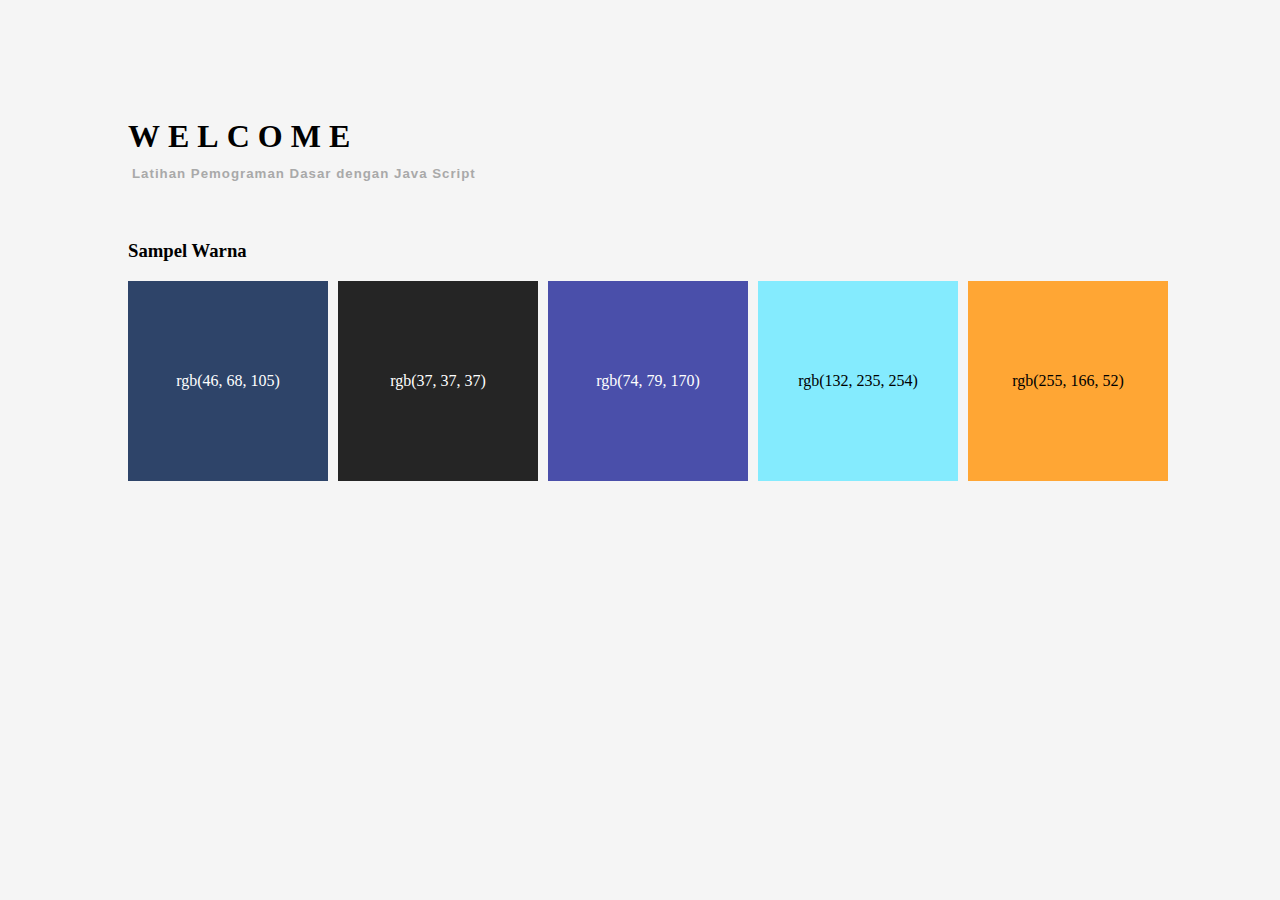
<file: index.html>
<!DOCTYPE html>
<html lang="en">
<head>
    <meta charset="UTF-8">
    <meta http-equiv="X-UA-Compatible" content="IE=edge">
    <meta name="viewport" content="width=device-width, initial-scale=1.0">
    <title>Pop Up Alert</title>
    <style>
        body{
            text-align: left;
            margin:  10% 0 1% 10%;
            background-color: whitesmoke;
            
        }
        h1{
            letter-spacing: 8px;
            display: block;
            line-height: 0.5;
            color: black;
        }
        h5{
            letter-spacing: 1px;
            display: block;
            padding-left: 4px;
            font-family: sans-serif;
            color: darkgrey;
        }
 .container{
            display: flex;
            flex-direction: row;
            flex-wrap: wrap; 


        }
       .flex-item {
        width: 200px;
            height: 200px;
            display: block;
            text-align: center;
            line-height: 200px;
            margin-right: 10px;
            margin-bottom: 10px;
        }
        .a{
            background-color: rgb(46, 68, 105);
            color: white;
        }
        .b{
            background-color:  rgb(37, 37, 37) ;
            color: white;
        }
        .c{
            background-color:   rgb(74, 79, 170) ;
            color: white;
        }
        .d{
            background-color:    rgb(132, 235, 254) ;
            columns: rgb(37, 37, 37) ;
        }
        .e{
            background-color:       rgb(255, 166, 52);
            columns: rgb(37, 37, 37) ;
        }
    </style>
</head>
<body>
    <h1>WELCOME</h1>
    <h5>Latihan Pemograman Dasar dengan Java Script </h5>
    <br>
    <h3>Sampel Warna</h3>
    <div class="container">
        <div class="a flex-item">
            rgb(46, 68, 105)

        </div>
        <div class="b flex-item">
            rgb(37, 37, 37)
        </div>
        <div class="c flex-item">
            rgb(74, 79, 170)
        </div>
        <div class="d flex-item">
            rgb(132, 235, 254)
        </div>
        <div class="e flex-item">
            rgb(255, 166, 52)
        </div>
</div>

    <script src="script.js"></script>
</body>
</html>
</file>
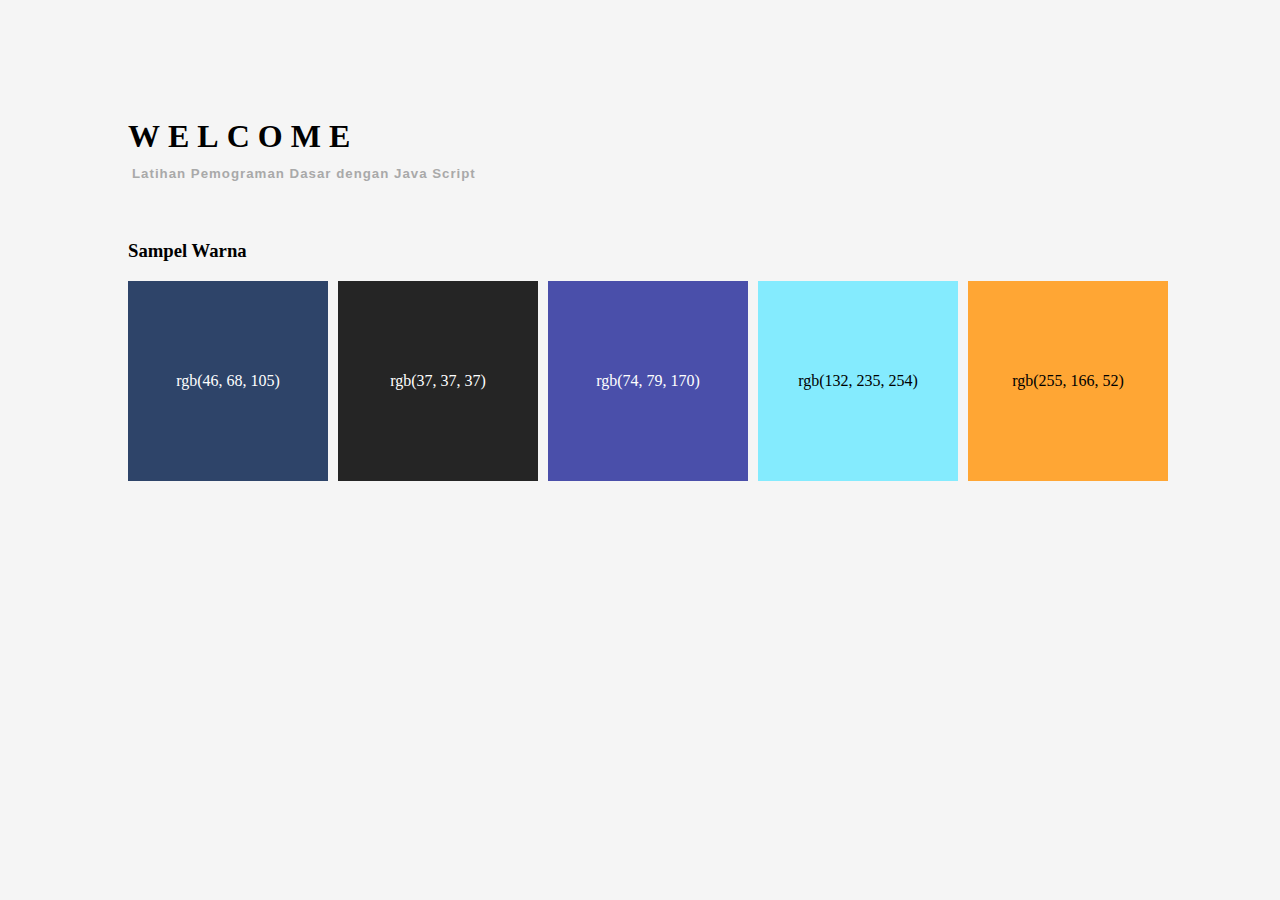
<file: folder1/index.html>
<!DOCTYPE html>
<html lang="en">
<head>
    <meta charset="UTF-8">
    <meta http-equiv="X-UA-Compatible" content="IE=edge">
    <meta name="viewport" content="width=device-width, initial-scale=1.0">
    <title>Pemograman Dasar JS</title>
    <style>
        body{
            text-align: left;
            margin:  10% 0 1% 10%;
            background-color: whitesmoke;
            
        }
        h1{
            letter-spacing: 8px;
            display: block;
            line-height: 0.5;
            color: black;
        }
        h5{
            letter-spacing: 1px;
            display: block;
            padding-left: 4px;
            font-family: sans-serif;
            color: darkgrey;
        }
 .container{
            display: flex;
            flex-direction: row;
            flex-wrap: wrap; 


        }
       .flex-item {
        width: 200px;
            height: 200px;
            display: block;
            text-align: center;
            line-height: 200px;
            margin-right: 10px;
            margin-bottom: 10px;
        }
        .a{
            background-color: rgb(46, 68, 105);
            color: white;
        }
        .b{
            background-color:  rgb(37, 37, 37) ;
            color: white;
        }
        .c{
            background-color:   rgb(74, 79, 170) ;
            color: white;
        }
        .d{
            background-color:    rgb(132, 235, 254) ;
            columns: rgb(37, 37, 37) ;
        }
        .e{
            background-color:       rgb(255, 166, 52);
            columns: rgb(37, 37, 37) ;
        }
    </style>
</head>
<body>
    <h1>WELCOME</h1>
    <h5>Latihan Pemograman Dasar dengan Java Script </h5>
    <br>
    <h3>Sampel Warna</h3>
    <div class="container">
        <div class="a flex-item">
            rgb(46, 68, 105)

        </div>
        <div class="b flex-item">
            rgb(37, 37, 37)
        </div>
        <div class="c flex-item">
            rgb(74, 79, 170)
        </div>
        <div class="d flex-item">
            rgb(132, 235, 254)
        </div>
        <div class="e flex-item">
            rgb(255, 166, 52)
        </div>
</div>

    <script src="script.js"></script>
</body>
</html>
</file>
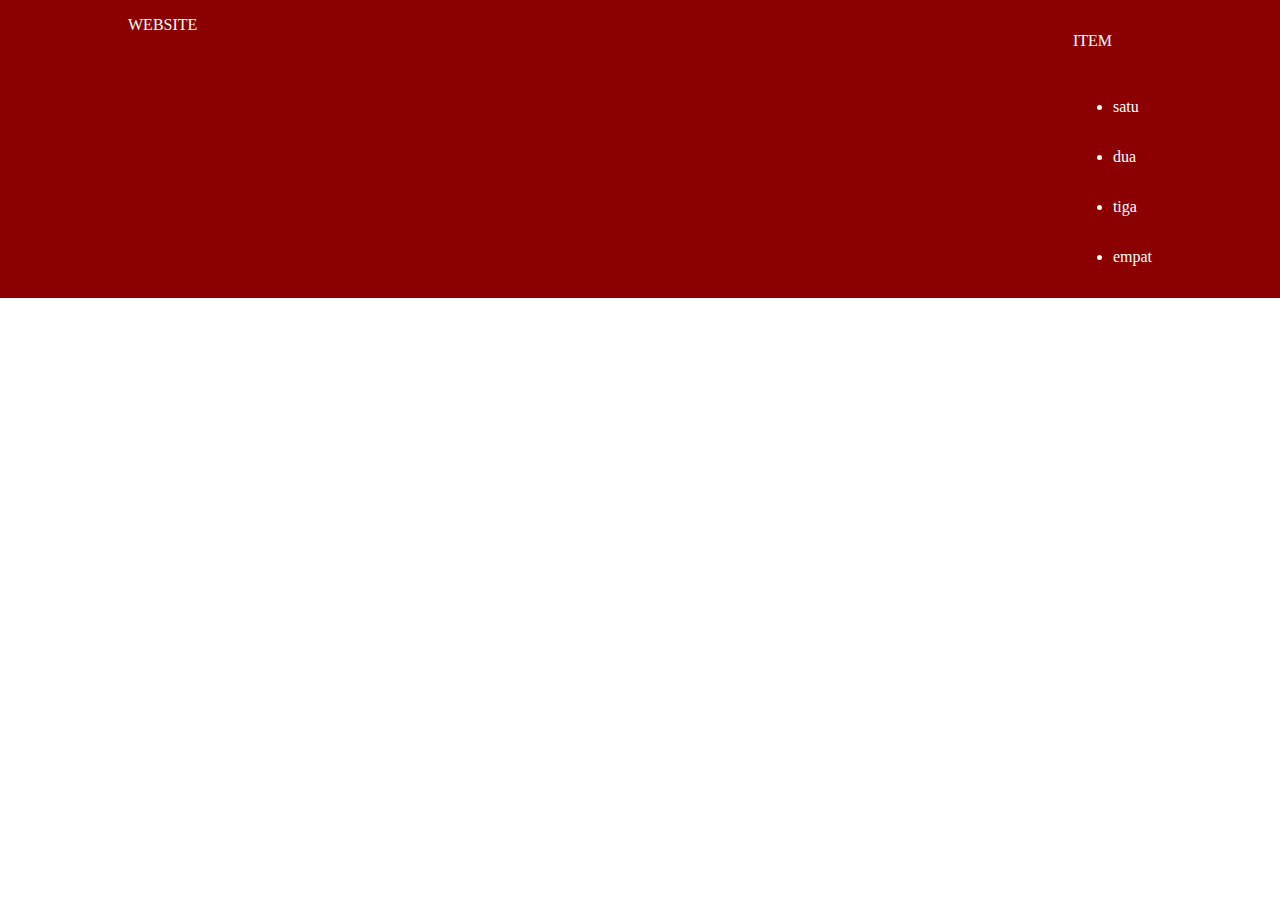
<file: coba.html>
<!DOCTYPE html>
<html lang="en">
<head>
    <meta charset="UTF-8">
    <meta http-equiv="X-UA-Compatible" content="IE=edge">
    <meta name="viewport" content="width=device-width, initial-scale=1.0">
    <link rel="stylesheet" href="coba.css">
    <title>Coba Javascript</title>
    <style></style>
</head>
<body>
    
<section id="header">
    <div class="navbar">
        <div class="title">WEBSITE</div>
        <div class="item"><p>ITEM</p><ul>
            <li>satu</li>
            <li>dua</li>
            <li>tiga</li>
            <li>empat</li>
        </ul></div>
    </div>
</section>

<script src="coba.js"></script>
</body>
</html>
</file>
<file: coba.css>
body{
    margin: 0;
}
#header{
    display: block;
    top: 0;
    left: 0;
    right: 0;
    min-height: 50px;
    background-color: darkred;
    position: fixed;
}

#header .navbar{
    display: flex;
    justify-content: space-between;
    line-height: 50px;
    color: white;
}

#header .navbar .title{
    margin-left: 10%;
 
}

#header .navbar .item{
    margin-right: 10%;
}
</file>
